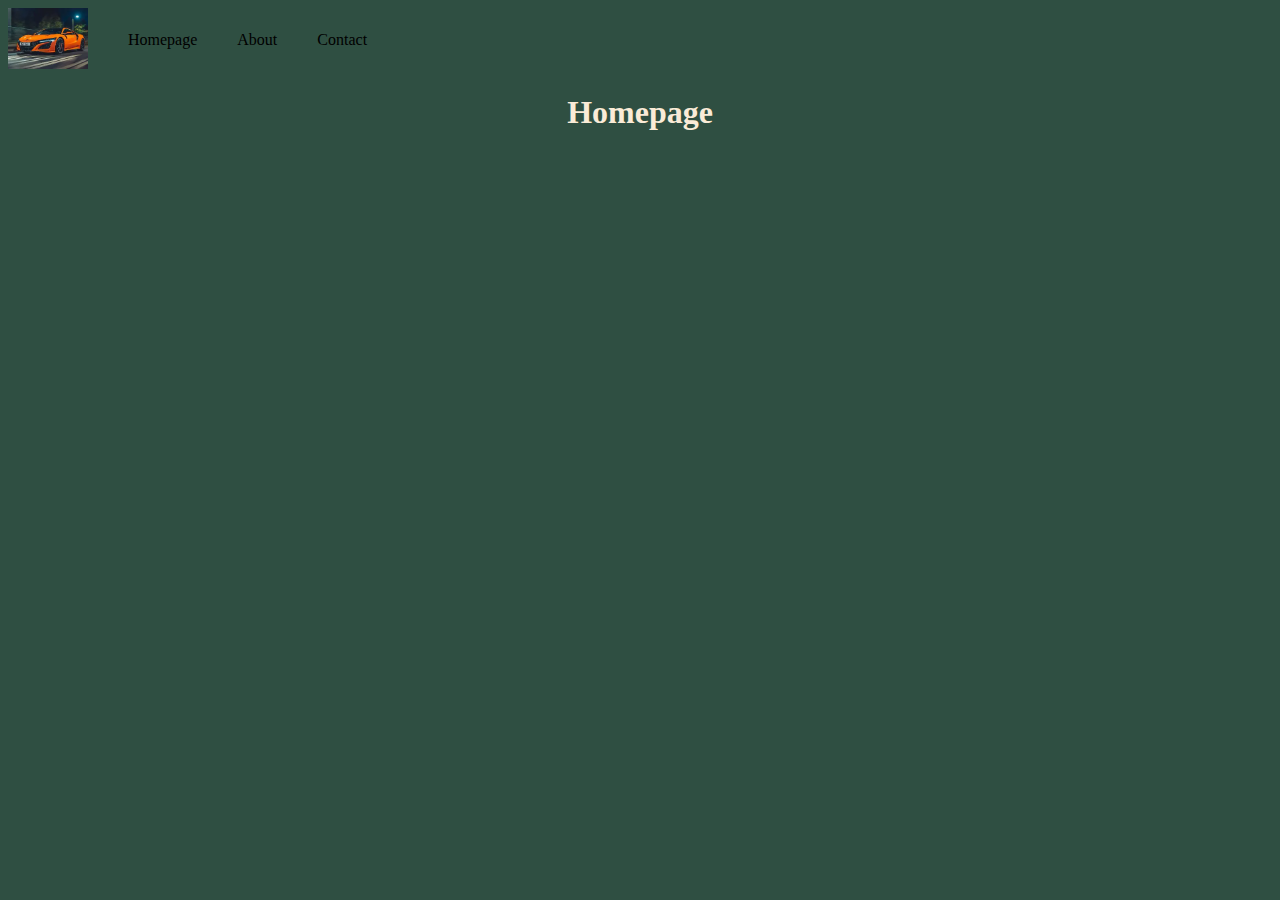
<file: index.html>
<!DOCTYPE html>
<html lang="en">
<head>
    <meta charset="UTF-8">
    <meta name="viewport" content="width=device-width, initial-scale=1.0">
    <title>Home</title>
</head>
<body style="background-color: rgb(47, 79, 66);">
    <header style="display: flex; align-items: center;">
        <div>
            <a" href="./index.html">
                <img src="./images/logo.webp"alt="logo" 
                width="80px">
            </a>
        </div>
        <nav>
            <ul style="list-style: none; display: flex;">
                <li style="margin-right: 40px;"><a href="./index.html" style="color: black; text-decoration: none;">Homepage</a></li>
                <li style="margin-right: 40px;"><a href="  ./page/about.html" style="color: black;text-decoration: none ">About</a></li>
                <li style="margin-right: 40px;"><a href=" ./page/contact.html" style="color: black; text-decoration: none">Contact</a></li>
                
    
            </ul>
        </nav>
    </header>
    <main>
        <h1 style="color: antiquewhite; text-align: center;">Homepage</h1>
    </main>
    <footer></footer>
</body>
</html>
</file>
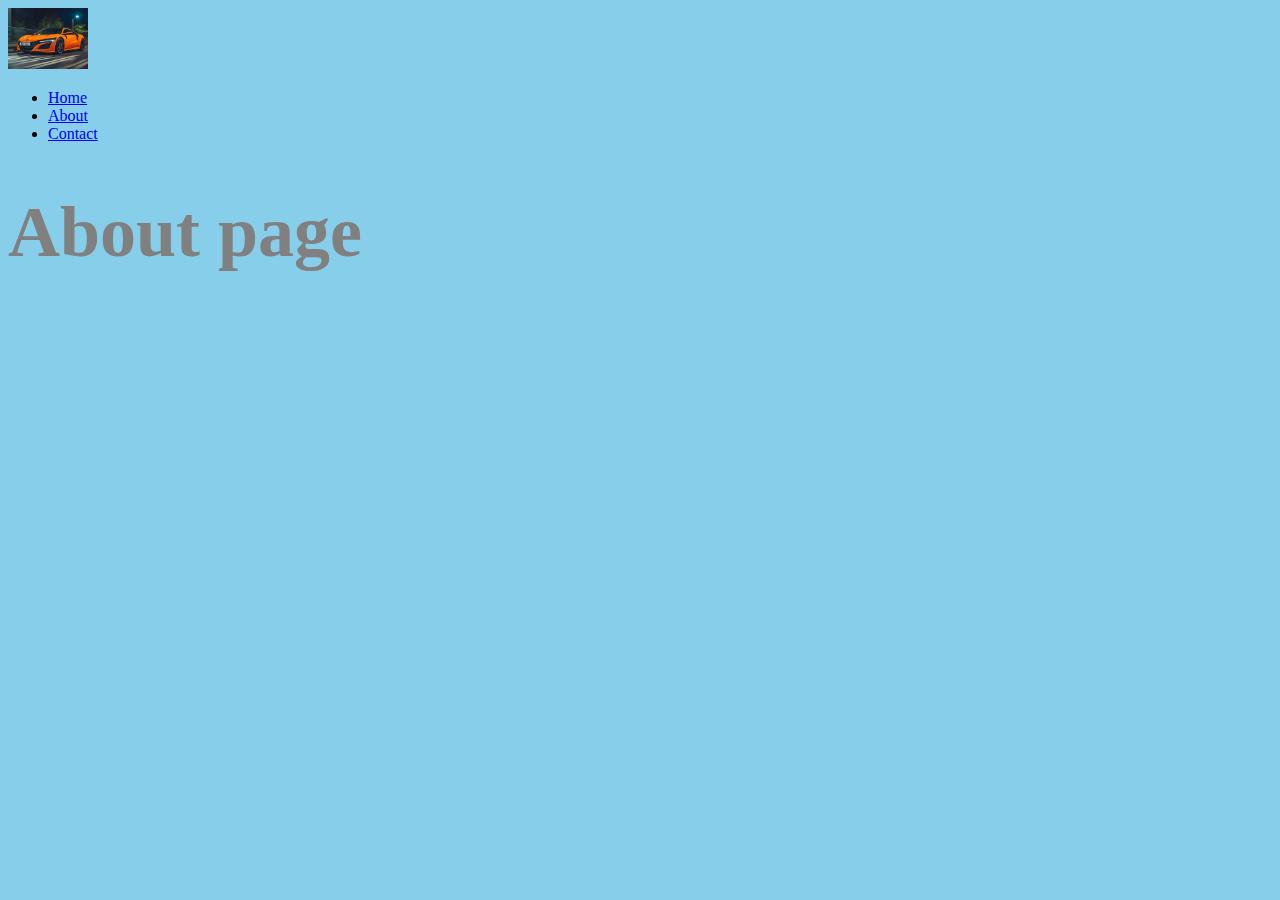
<file: page/about.html>
<!DOCTYPE html>
<html lang="en">
<head>
    <meta charset="UTF-8">
    <meta name="viewport" content="width=device-width, initial-scale=1.0">
    <title>About</title>
    <style>
        body {
            background-color: skyblue;
        }
        h1 {
            color: grey;
            font-size: 72px;
            
        }
    </style>
</head>
<body>
    <header>
        <div>
            <a href="./index.html">
                <img src="../images/logo.webp"alt="logo" 
                width="80px">
            </a>
        </div>
        <nav>
            <ul>
                <li><a href="../index.html">Home</a></li>
                <li><a href="./about.html">About</a></li>
                <li><a href="./contact.html">Contact</a></li>
                
    
            </ul>
        </nav>
    </header>
    <main>
        <h1>About page</h1>
    </main>
    <footer></footer>
    
</body>
</html>
</file>
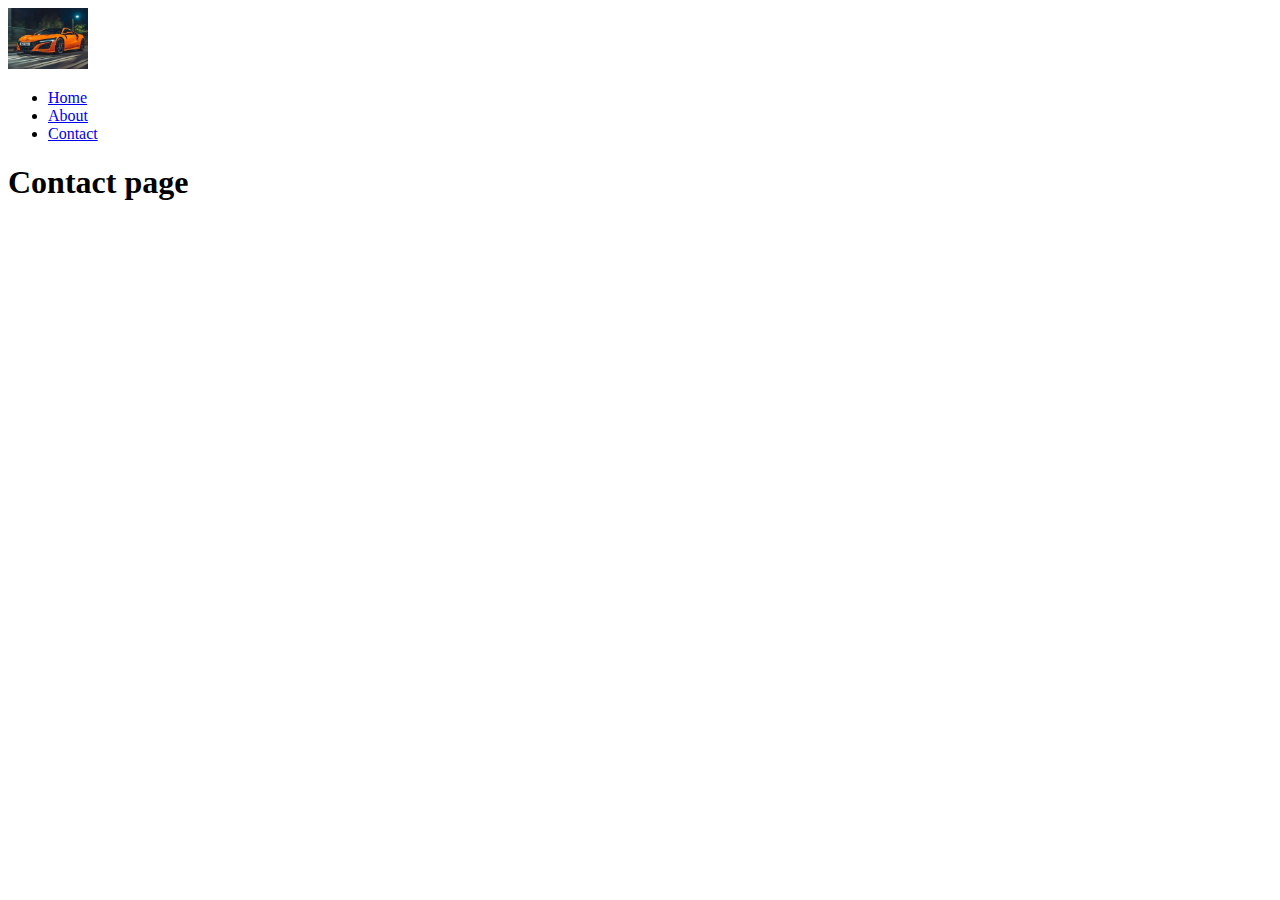
<file: page/contact.html>
<!DOCTYPE html>
<html lang="en">
<head>
    <meta charset="UTF-8">
    <meta name="viewport" content="width=device-width, initial-scale=1.0">
    <title>Contact</title>
</head>
<body>
    <header>
        <div>
            <a href="./index.html">
                <img src="../images/logo.webp"alt="logo" 
                width="80px">
            </a>
        </div>
        <nav>
            <ul>
                <li><a href="../index.html">Home</a></li>
                <li><a href="./about.html">About</a></li>
                <li><a href="./contact.html">Contact</a></li>
                
    
            </ul>
        </nav>
    </header>
    <main>
        <h1>Contact page</h1>
    </main>
    <footer></footer>
    
</body>
</html>
</file>
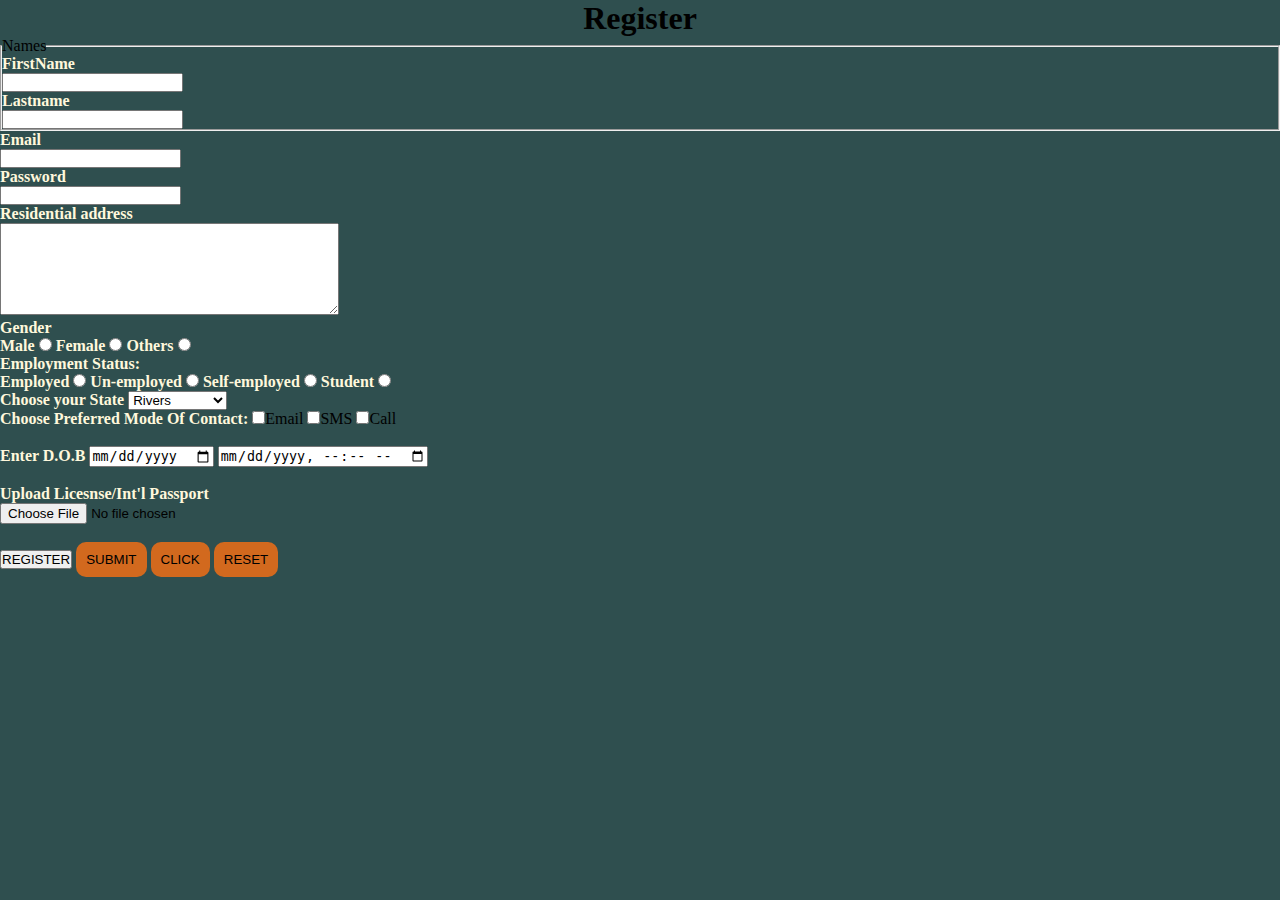
<file: page/register.html>
<!DOCTYPE html>
<html lang="en">
<head>
    <meta charset="UTF-8">
    <meta name="viewport" content="width=device-width, initial-scale=1.0">
    <link rel="stylesheet" href="../styles/style.css">
    <title>Registration Form</title>
</head>
<body>
    <h1>Register</h1>
    <form action= "" method="">
       <fieldset> <legend>Names</legend>
        <label for="fname">FirstName</label>
        <br>
        <input type="text" name="fname" id="fname">
        <br>
        <label for="lname">Lastname</label>
        <br>
        <input type="text" name="lname" id="lname">
       </fieldset>
        <label for="email">Email</label><br>
        <input type="text" name="email" id="email"><br>
        <label for="password">Password</label><br>
        <input type="password" name="password" id="password"><br>
        <label for="address">Residential address</label><br>
        <textarea name="" id="" rows="6" cols="40"></textarea><br>
        <label for="gender">Gender</label> <br>
        <label for="male">Male</label> 
        <input type="radio" name="gender" id="male" value="male">
        <label for="female">Female</label>
        <input type="radio" name="gender" id="female" value="female">
        <label for="othes">Others</label>
        <input type="radio" name="gender" id="others" value="others">
        <br>
        <label for="">Employment Status:</label>
        <br>
        <label for="">Employed</label>
        
        <input type="radio" name="emp-status" value="Employed" >
        
         <label for="">Un-employed</label>
         
        <input type="radio" name="emp-status">
        
         <label for="">Self-employed</label>
         
        <input type="radio" name="emp-status">
        
        <label for="">Student</label>
         
        <input type="radio" name="emp-status">
        <br>
     <label for="">Choose your State</label>
     <select name="State" id="">
        <option value="Rivers">Rivers</option>
        <option value="Edo">Edo</option>
        <option value="Enugu">Enugu</option>
        <option value="Imo">Imo</option>
        <option value="Ebonyi">Ebonyi</option>
        <option value="Bayelsa">Bayelsa</option>
        <option value="Cross Rivers">Cross Rivers</option>
        <option value="Benue">Benue</option>
     </select>
     <br>
     <!-- input checkboxes -->
      <label for="">Choose Preferred Mode Of Contact:</label>
      <input type="checkbox" name="contact mode" id="email-mode" value="email">Email
      <label for="email-mode"></label>
      <input type="checkbox" name="contact mode" id="sms-mode" value="sms">SMS
      <label for="sms-mode"></label>
      <input type="checkbox" name="contact mode" id="call-mode" value="call">Call
      <label for="call-mode"></label>

      <br>
      <br>
      <!-- input of date type -->
       <label for="">Enter D.O.B</label>
       <input type="date" name="" id="">
       <input type="datetime-local" name="" id="">

       <br>
       <br>
       <!-- input  file upload -->
        <label for="">Upload Licesnse/Int'l Passport</label>
        <br>
        <input type="file"  name="" id="">
        <br>
        <br>
        <!-- buttons  -->
           <!-- input button -->
            <input type="button" value="REGISTER">

            <!-- NORMAL BUTTON, BUTTON, SUBMIT, RESET -->
             <button>SUBMIT</button>
             <button>CLICK</button>
             <button>RESET</button>
 


    </form>
    
</body>
</html>
</file>
<file: styles/style.css>
/* reset css */
*{
    margin: 0;
    padding: 0;
    text-decoration: none;
    box-sizing: border-box;
}

body{
    background-color: darkslategray;
}

h1{
    text-align: center;
}

label{
    font-weight: bold;
    color: cornsilk;
}
button{
    background-color: chocolate;
    border: none;
    padding: 10px;
    border-radius: 10px;
    cursor: pointer;

}
</file>
